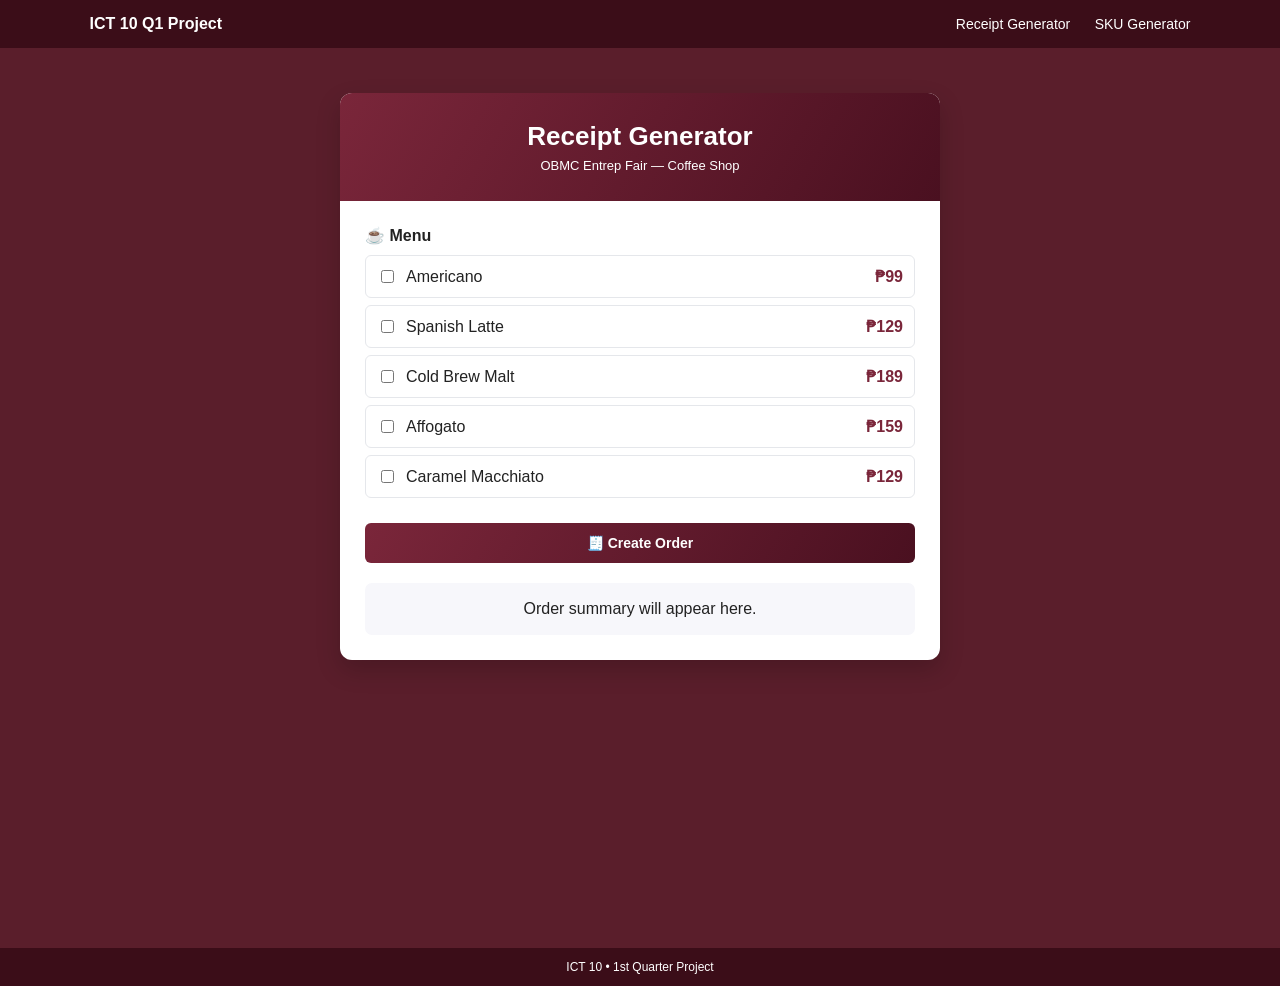
<file: index.html>
<!DOCTYPE html>
<html lang="en">

<head>
    <meta charset="UTF-8">
    <meta name="viewport" content="width=device-width, initial-scale=1.0">

    <title>Receipt Generator</title>

    <link rel="stylesheet"
          href="https://pyscript.net/releases/2024.6.1/core.css">

    <script type="module"
            src="https://pyscript.net/releases/2024.6.1/core.js"></script>

            <link rel="stylesheet" href="style.css">
</head>

<body>

    <nav class="navbar">

        <div class="brand">
            ICT 10 Q1 Project
        </div>

        <div>
            <a href="index.html">Receipt Generator</a>
            <a href="sku.html">SKU Generator</a>
        </div>

    </nav>

    <main class="page">

        <div class="container">

            <section class="card">

                <div class="card-header">
                    <h1>Receipt Generator</h1>
                    <p>OBMC Entrep Fair — Coffee Shop</p>
                </div>

                <div class="card-body">

                    <div class="menu-title">
                        ☕ Menu
                    </div>


                    <div class="item">
                        <div class="item-left">
                            <input type="checkbox" id="item1" value="99">
                            <span>Americano</span>
                        </div>

                        <span class="price">₱99</span>
                    </div>


                    <div class="item">
                        <div class="item-left">
                            <input type="checkbox" id="item2" value="129">
                            <span>Spanish Latte</span>
                        </div>

                        <span class="price">₱129</span>
                    </div>


                    <div class="item">
                        <div class="item-left">
                            <input type="checkbox" id="item3" value="189">
                            <span>Cold Brew Malt</span>
                        </div>

                        <span class="price">₱189</span>
                    </div>


                    <div class="item">
                        <div class="item-left">
                            <input type="checkbox" id="item4" value="159">
                            <span>Affogato</span>
                        </div>

                        <span class="price">₱159</span>
                    </div>


                    <div class="item">
                        <div class="item-left">
                            <input type="checkbox" id="item5" value="129">
                            <span>Caramel Macchiato</span>
                        </div>

                        <span class="price">₱129</span>
                    </div>


                    <button py-click="create_order">
                        🧾 Create Order
                    </button>


                    <div id="show" class="output">
                        Order summary will appear here.
                    </div>

                </div>

            </section>

        </div>

    </main>


    <div class="footer">
        ICT 10 • 1st Quarter Project
    </div>

    <script type="py" src="./main.py"></script>

</body>
</html>
</file>
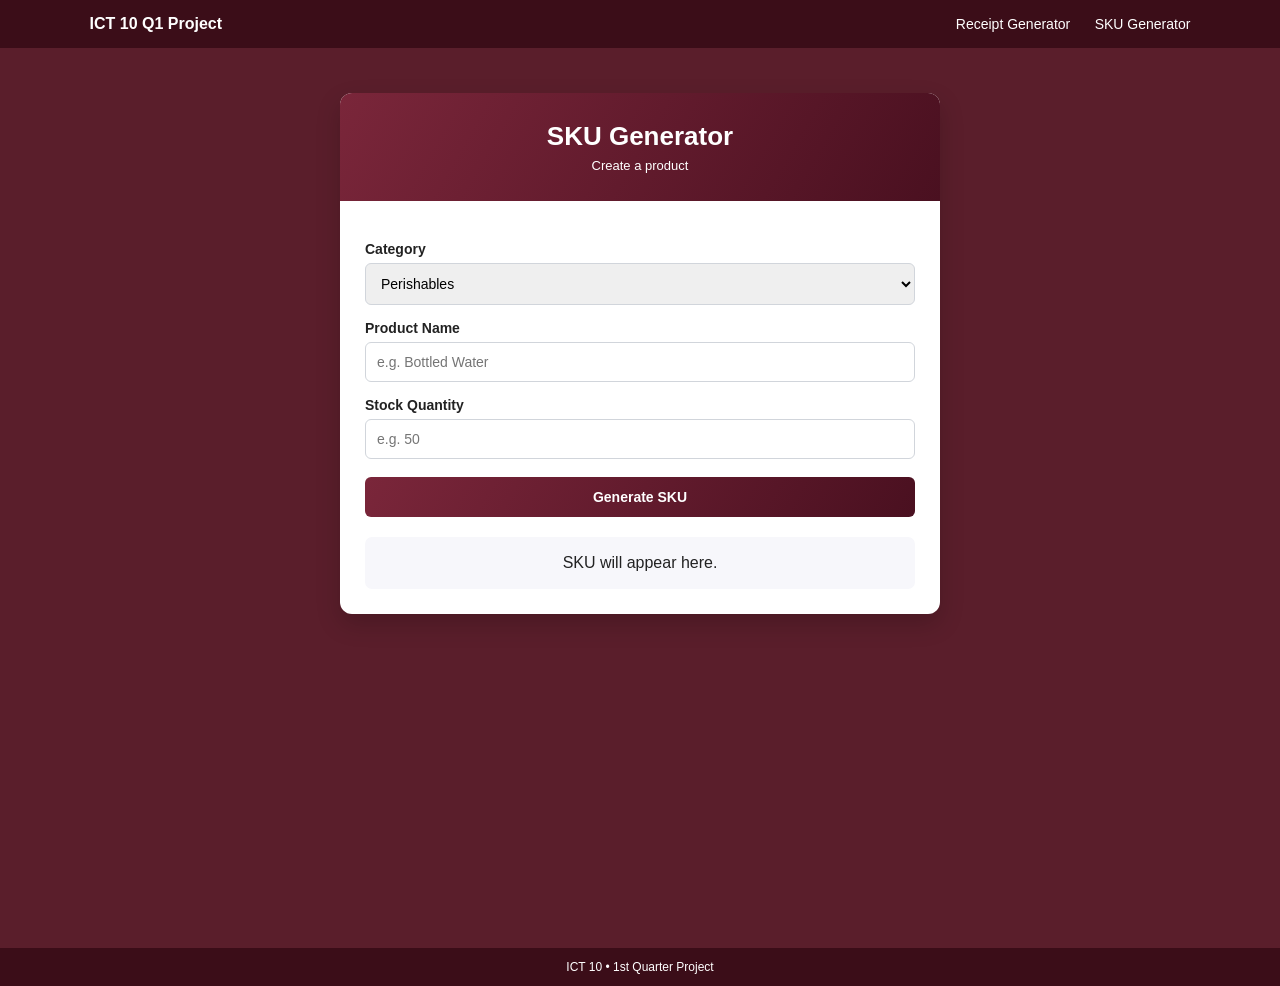
<file: sku.html>
<!DOCTYPE html>
<html lang="en">

<head>
    <meta charset="UTF-8">
    <meta name="viewport" content="width=device-width, initial-scale=1.0">

    <title>SKU Generator</title>

    <link rel="stylesheet"
          href="https://pyscript.net/releases/2024.6.1/core.css">

    <script type="module"
            src="https://pyscript.net/releases/2024.6.1/core.js"></script>
    <link rel="stylesheet" href="style.css">
</head>

<body>
    <nav class="navbar">

        <div class="brand">
            ICT 10 Q1 Project
        </div>

        <div>
            <a href="index.html">Receipt Generator</a>
            <a href="sku.html">SKU Generator</a>
        </div>

    </nav>


    <main class="page">

        <div class="container">

            <section class="card">

                <div class="card-header">
                    <h1>SKU Generator</h1>
                    <p>Create a product</p>
                </div>

                <div class="card-body">

                    <label for="category">
                         Category
                    </label>

                    <select id="category">

                        <option value="Perishables">
                            Perishables
                        </option>

                        <option value="Beverages">
                            Beverages
                        </option>

                        <option value="Snacks">
                            Snacks
                        </option>
                    </select>


                    <label for="product_name">
                         Product Name
                    </label>

                    <input
                        type="text"
                        id="product_name"
                        placeholder="e.g. Bottled Water"
                    >


                    <label for="quantity">
                         Stock Quantity
                    </label>

                    <input
                        type="number"
                        id="quantity"
                        min="0"
                        placeholder="e.g. 50"
                    >


                    <button py-click="SKU_generator">
                        Generate SKU
                    </button>


                    <div id="sku_output" class="output">
                        SKU will appear here.
                    </div>

                </div>

            </section>

        </div>

    </main>


    <div class="footer">
        ICT 10 • 1st Quarter Project
    </div>


    <script type="py" src="./main.py"></script>

</body>
</html>
</file>
<file: style.css>
* {
    box-sizing: border-box;
}


body {
    margin: 0;
    font-family: Arial, Helvetica, sans-serif;
    background: #5A1E2B;
    color: #222;
}


.navbar {
    background: #3B0D18;
    color: white;
    padding: 15px 7%;
    display: flex;
    justify-content: space-between;
    align-items: center;
}


.brand {
    font-size: 16px;
    font-weight: bold;
}


.navbar a {
    color: white;
    text-decoration: none;
    margin-left: 20px;
    font-size: 14px;
}


.navbar a:hover {
    text-decoration: underline;
}


.page {
    padding: 45px 20px;
    min-height: 100vh;
}


.container {
    width: 100%;
    max-width: 600px;
    margin: auto;
}


.card {
    background: white;
    border-radius: 12px;
    overflow: hidden;
    margin-bottom: 30px;
    box-shadow: 0 10px 25px rgba(0, 0, 0, 0.18);
}


.card-header {
    background: linear-gradient(120deg, #7A263A, #4A1020);
    color: white;
    text-align: center;
    padding: 28px 20px;
}


.card-header h1 {
    margin: 0 0 6px;
    font-size: 26px;
}


.card-header p {
    margin: 0;
    font-size: 13px;
}


.card-body {
    padding: 25px;
}


label {
    display: block;
    margin-top: 15px;
    margin-bottom: 6px;
    font-size: 14px;
    font-weight: bold;
}


input[type="text"],
input[type="number"],
select {
    width: 100%;
    padding: 11px;
    border: 1px solid #d1d5db;
    border-radius: 6px;
    font-size: 14px;
}


button {
    width: 100%;
    border: none;
    border-radius: 6px;
    padding: 12px;
    margin-top: 18px;
    background: linear-gradient(120deg, #7A263A, #4A1020);
    color: white;
    font-size: 14px;
    font-weight: bold;
    cursor: pointer;
}


button:hover {
    opacity: 0.9;
}


.output {
    margin-top: 20px;
    padding: 17px;
    min-height: 45px;
    background: #f7f7fb;
    border-radius: 7px;
    text-align: center;
}


.menu-title {
    font-weight: bold;
    margin-bottom: 10px;
}


.item {
    display: flex;
    align-items: center;
    justify-content: space-between;
    padding: 11px;
    border: 1px solid #e5e7eb;
    border-radius: 6px;
    margin: 7px 0;
}


.item-left {
    display: flex;
    align-items: center;
    gap: 9px;
}


.item-left input {
    width: auto;
}


.price {
    color: #7A263A;
    font-weight: bold;
}


.footer {
    background: #3B0D18;
    color: white;
    text-align: center;
    font-size: 12px;
    padding: 12px;
}
</file>
